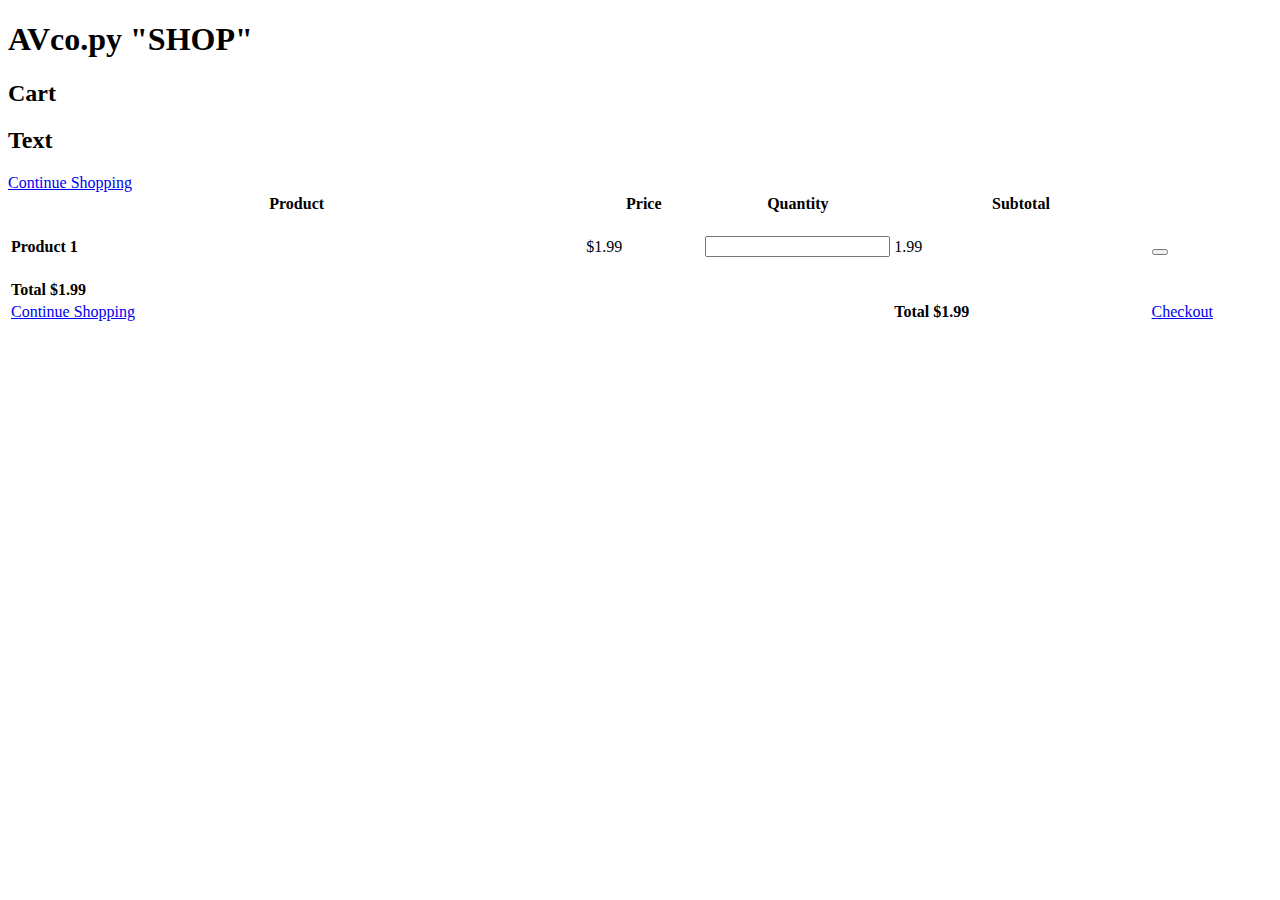
<file: src/main/resources/templates/cart.html>
<!doctype html>
<html lang="en" xmlns="http://www.w3.org/1999/xhtml" xmlns:th="http://www.thymeleaf.org">
<body>
<div th:replace="index :: head"></div>
<div class="jumbotron text-center" th:fragment="cart">
    <h1>AVco.py "SHOP"</h1>
</div>
<div class="container">
    <h2 th:if="${not lineItems.isEmpty()}" class="text-center">Cart</h2>
    <div id="empty-cart" class="text-center" th:if="${lineItems.isEmpty()}">
        <h2 class="text-center" th:text="${emptyCart}">Text</h2>
        <a class="btn btn-warning" href="/">
            <i class="fa fa-angle-left"></i>
            Continue Shopping
        </a>
    </div>
    <table id="cart" class="table table-hover table-condensed" th:if="${not lineItems.isEmpty()}">
        <thead>
        <tr>
            <th style="width:50%">Product</th>
            <th style="width:10%">Price</th>
            <th style="width:8%">Quantity</th>
            <th style="width:22%" class="text-center">Subtotal</th>
            <th style="width:10%"></th>
        </tr>
        </thead>
        <tbody>
        <tr th:each="item,iterStat : ${lineItems}" th:class="${iterStat.odd} ? 'line-item odd': 'line-item'" th:attr="id=${item.id}" >
            <td data-th="Product">
                <div class="row">
                    <div class="col-sm-10">
                        <h4 class="nomargin" th:text="${item.getProduct.getName}">Product 1</h4>
                    </div>
                </div>
            </td>
            <td data-th="Price" th:text="${#numbers.formatCurrency(item.getProduct.getDefaultPrice)}">$1.99</td>
            <td data-th="Quantity">
                <input min="0" th:attr="id=${item.getId}" type="number"
                       class="form-control text-center item-quantity"
                       name="quantity"
                       th:value="${item.quantity}">
            </td>
            <td data-th="Subtotal" id="subtotal"  th:attr="class='text-center ' + ${item.getId}"
                th:text="${#numbers.formatCurrency(item.quantity * item.getProduct.getDefaultPrice)}">1.99
            </td>
            <td class="actions text-center">
                <button class="btn btn-danger btn-sm button-sm removeButton" th:attr="data-id=${item.getId()}">
                    <i class="fa fa-trash-o"></i>
                </button>
            </td>
        </tr>
        </tbody>
        <tfoot>
        <tr class="visible-xs">
            <td class="text-center">
                <strong th:text="'Total ' + ${#numbers.formatCurrency(totalPrice)}">Total $1.99</strong>
            </td>
        </tr>
        <tr>
            <td>
                <a class="btn btn-warning" href="/">
                    <i class="fa fa-angle-left"></i>
                    Continue Shopping
                </a>
            </td>
            <td colspan="2" class="hidden-xs"></td>
            <td class="hidden-xs text-center">
                <strong id="total" th:text="'Total ' + ${#numbers.formatCurrency(totalPrice)}">Total $1.99</strong>
            </td>
            <td><a href="/checkout" class="btn btn-success btn-block">Checkout <i class="fa fa-angle-right"></i></a>
            </td>
        </tr>
        </tfoot>
    </table>
</div>
<div th:replace="footer :: copy"></div>
</body>
</html>
</file>
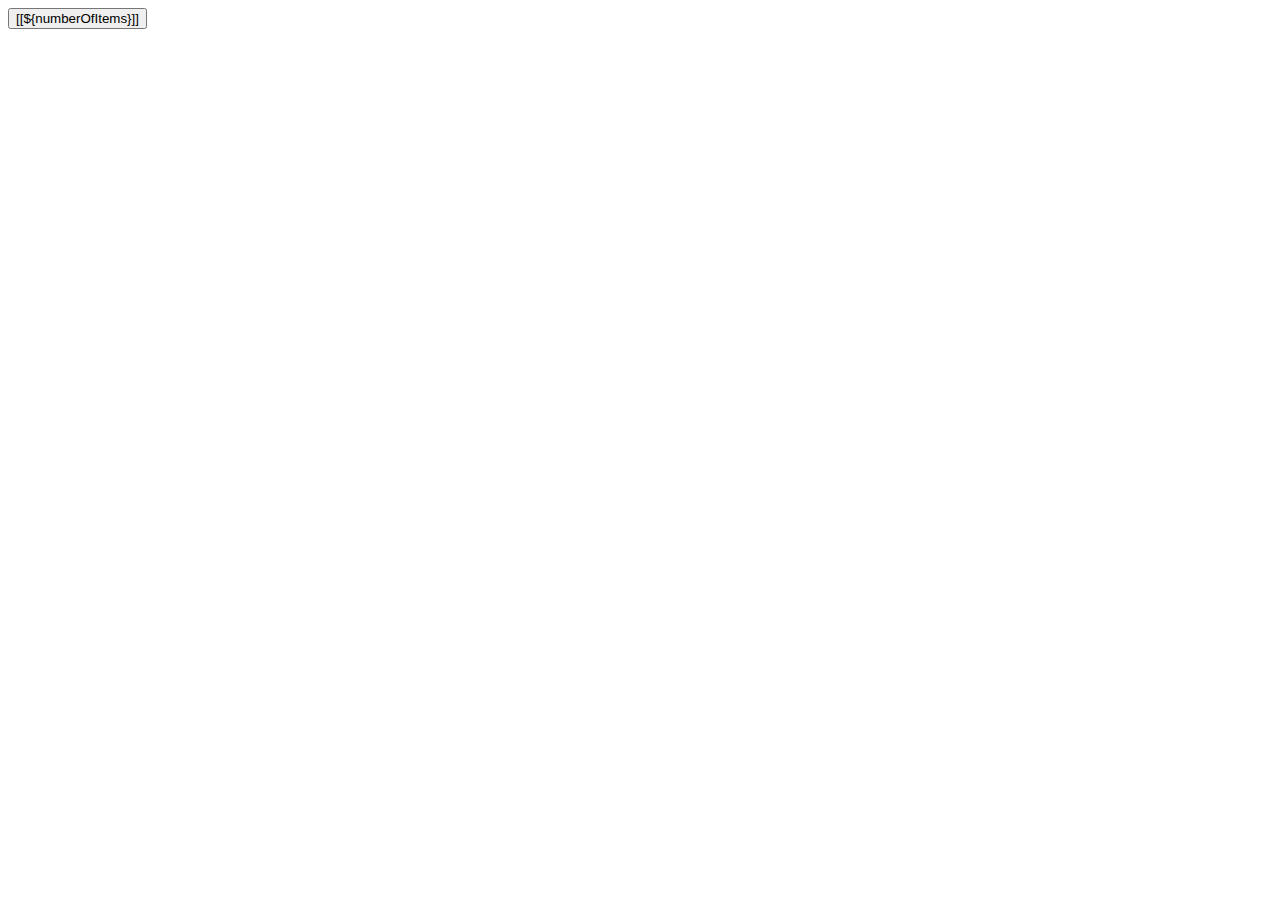
<file: src/main/resources/templates/cartButton.html>
<!doctype html>
<html lang="en" xmlns="http://www.w3.org/1999/xhtml" xmlns:th="http://www.thymeleaf.org">
<body>
    <a href="/review-cart" id="cartButton" th:fragment="cart">
        <button th:class="${numberOfItems} > 0 ? 'btn btn-danger' : 'btn btn-default'">
            <i class="fa fa-shopping-basket" aria-hidden="true"></i>
            [[${numberOfItems}]]
        </button>
    </a>
</body>
</html>
</file>
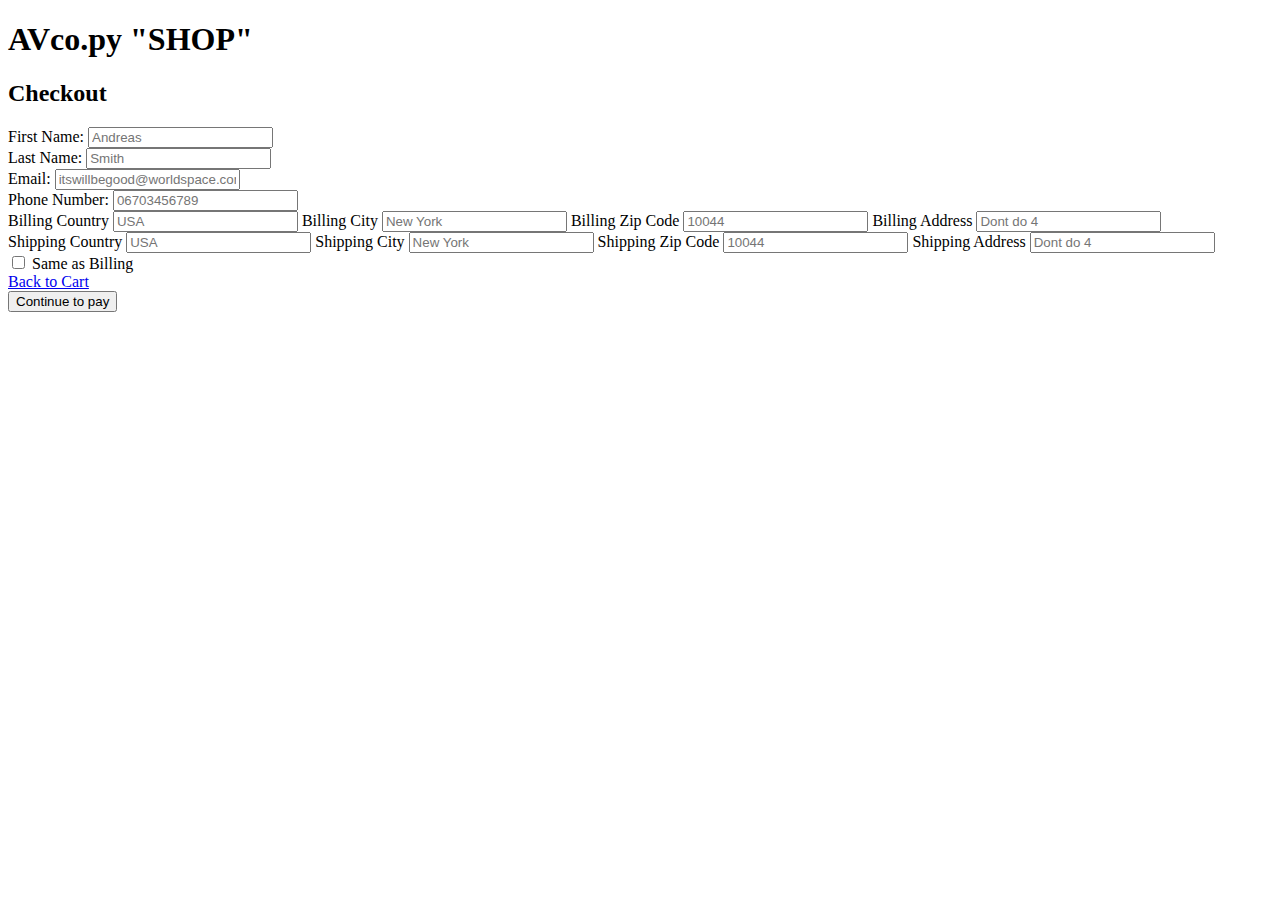
<file: src/main/resources/templates/checkout.html>
<!doctype html>
<html lang="en" xmlns="http://www.w3.org/1999/xhtml" xmlns:th="http://www.thymeleaf.org">
<div th:replace="index :: head"></div>
<body>
<div class="jumbotron text-center">
    <h1>AVco.py "SHOP"</h1>
</div>
<div class="container">
    <div class="text-center">
        <h2>
            Checkout
        </h2>
    </div>
    <form action="/payment" method="post">
        <div class="panel">

            <div class="row">
                <div class="col-md-6">
                    <label for="firstName">First Name: </label>
                    <input class="checkoutInput" name="firstName" id="firstName" type="text" placeholder="Andreas"
                           required>
                </div>
                <div class="col-md-6">
                    <label for="lastName">Last Name: </label>
                    <input class="checkoutInput" name="lastName" id="lastName" type="text" placeholder="Smith"
                           required>
                </div>
            </div>
            <div class="row">
                <div class="col-md-6">
                    <label for="email">Email: </label>
                    <input class="checkoutInput" name="email" id="email" type="email"
                           pattern="[a-z0-9._%+-]+@[a-z0-9.-]+\.[a-z]{2,4}$" placeholder="itswillbegood@worldspace.com"
                           required>
                </div>
                <div class="col-md-6">
                    <label for="phoneNumber">Phone Number: </label>
                    <input class="checkoutInput" name="phoneNumber" id="phoneNumber" type="text"
                           placeholder="06703456789" required>
                </div>

            </div>
            <div class="row">
                <div class="col-md-6">
                    <label for="billingCountry">Billing Country </label>
                    <input class="checkoutInput" name="billingCountry" id="billingCountry" type="text" placeholder="USA"
                           required>
                    <label for="billingCity">Billing City </label>
                    <input class="checkoutInput" name="billingCity" id="billingCity" type="text" placeholder="New York"
                           required>
                    <label for="billingZipCode">Billing Zip Code </label>
                    <input class="checkoutInput" name="billingZipCode" id="billingZipCode" type="text"
                           placeholder="10044" required>
                    <label for="billingAddress">Billing Address </label>
                    <input class="checkoutInput" name="billingAddress" id="billingAddress" type="text"
                           placeholder="Dont do 4" required>
                </div>
                <div class="col-md-6">
                    <label for="shippingCountry">Shipping Country </label>
                    <input class="checkoutInput" name="shippingCountry" id="shippingCountry" type="text"
                           placeholder="USA" required>
                    <label for="shippingCity">Shipping City </label>
                    <input class="checkoutInput" name="shippingCity" id="shippingCity" type="text"
                           placeholder="New York" required>
                    <label for="shippingZipCode">Shipping Zip Code </label>
                    <input class="checkoutInput" name="shippingZipCode" id="shippingZipCode" type="text"
                           placeholder="10044" required>
                    <label for="shippingAddress">Shipping Address</label>
                    <input class="checkoutInput" name="shippingAddress" id="shippingAddress" type="text"
                           placeholder="Dont do 4" required>
                    <input type="hidden" name="checkout" id="checkout" value="done">
                </div>
            </div>
            <div class="row">
                <div class="col-sm-6 col-sm-offset-6">
                    <input type="checkbox" id="checkbox">
                    Same as Billing
                </div>
            </div>
            <div class="row nav-buttons">
                <div class="button-sm col-sm-6 text-center-sm">
                    <a class="btn btn-warning" href="/review-cart">
                        <i class="fa fa-angle-left"></i>
                        Back to Cart
                    </a>
                </div>
                <div class="button-sm col-sm-6 text-right text-center-sm">
                    <button type="submit" class="btn btn-success">Continue to pay <i class="fa fa-angle-right"></i></button>
                </div>
            </div>
        </div>
    </form>
</div>

<div th:replace="footer :: copy"></div>
</body>
</html>
</file>
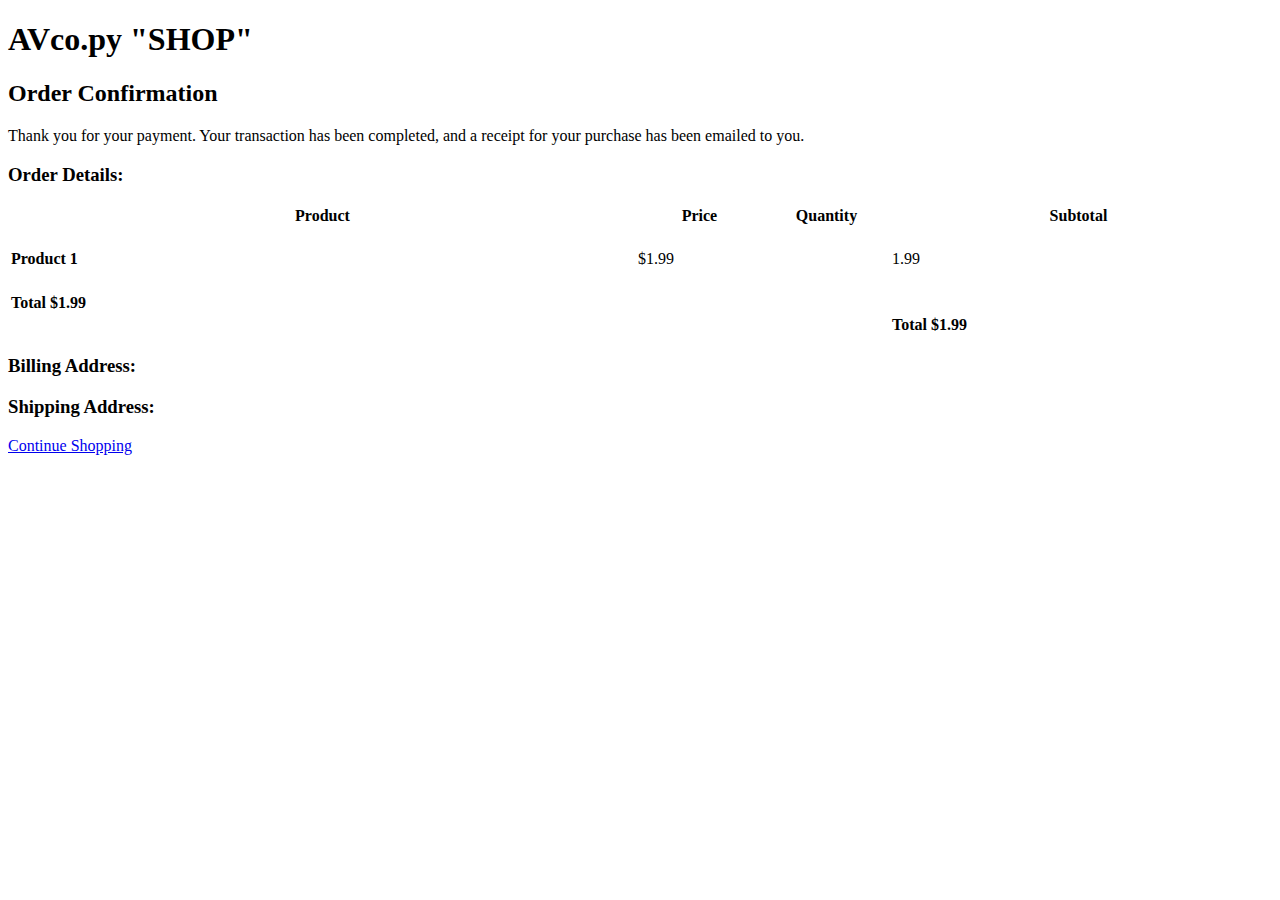
<file: src/main/resources/templates/confirmation.html>
<!doctype html>
<html lang="en" xmlns="http://www.w3.org/1999/xhtml" xmlns:th="http://www.thymeleaf.org">
<div th:replace="index :: head"></div>
<body>
    <div class="jumbotron text-center">
        <h1>AVco.py "SHOP"</h1>
    </div>
    <div class="container" id="payment-success">
        <h2 class="text-center">Order Confirmation</h2>
        <div class="text-left text-center-sm">
            <div>Thank you for your payment. Your transaction has been completed,
                and a receipt for your purchase has been emailed to you.
            </div>

            <h3>Order Details:</h3>

            <table id="cart" class="table table-hover table-condensed text-center" th:if="${not cart.isEmpty}">
                <thead>
                <tr>
                    <th style="width:50%">Product</th>
                    <th style="width:10%" class="text-center">Price</th>
                    <th style="width:10%" class="text-center">Quantity</th>
                    <th style="width:30%" class="text-center">Subtotal</th>
                </tr>
                </thead>
                <tbody>
                <tr th:each="item,iterStat : ${cart}">
                    <td data-th="Product:">
                        <div class="row">
                            <div class="col-sm-10 text-left text-center-sm">
                                <h4 class="nomargin" th:text="${item.getProduct.getName}">Product 1</h4>
                            </div>
                        </div>
                    </td>
                    <td data-th="Price:" class="text-center" th:text="${#numbers.formatCurrency(item.getProduct.getDefaultPrice)}">$1.99</td>
                    <td data-th="Quantity:" class="text-center" th:text="${item.quantity}"></td>
                    <td data-th="Subtotal:" id="subtotal" class="text-center"
                        th:text="${#numbers.formatCurrency(item.getLineItemsPrice)}">1.99</td>
                    <td></td>
                </tr>
                </tbody>
                <tfoot>
                <tr class="visible-xs">
                    <td class="text-center">
                        <strong th:text="'Total: ' + ${#numbers.formatCurrency(totalPrice)}">Total $1.99</strong>
                    </td>
                </tr>
                <tr>
                    <td></td>
                    <td colspan="2" class="hidden-xs"></td>
                    <td class="hidden-xs text-center">
                        <strong th:text="'Total ' + ${#numbers.formatCurrency(totalPrice)}">Total $1.99</strong>
                    </td>
                </tr>
                </tfoot>
            </table>

            <div class="row">
                <div class="col-sm-6 col-xs-12">
                    <h3>Billing Address:</h3>
                    <div th:text="${firstName} + ' '  + ${lastName}"></div>
                    <div th:text="${email}"></div>
                    <div th:text="${phoneNumber}"></div>
                    <p></p>
                    <div th:text="${billingCountry}"></div>
                    <div th:text="${billingCity} "></div>
                    <div th:text="${billingAddress}"></div>
                    <div th:text="${billingZipCode}"></div>
                </div>
                <div class="col-sm-6 col-xs-12">
                    <h3>Shipping Address:</h3>
                    <div th:text="${shippingCountry}"></div>
                    <div th:text="${shippingCity}"></div>
                    <div th:text="${shippingAddress}"></div>
                    <div th:text="${shippingZipCode}"></div>
                </div>
            </div>


        </div>

        <div class="row nav-buttons">
            <div class="button-sm text-left text-center-sm">
                <a href="/" class="btn btn-warning">
                    <i class="fa fa-angle-left"></i>
                    Continue Shopping
                </a>
            </div>
        </div>
    </div>

    <div th:replace="footer :: copy"></div>
</body>
</html>
</file>
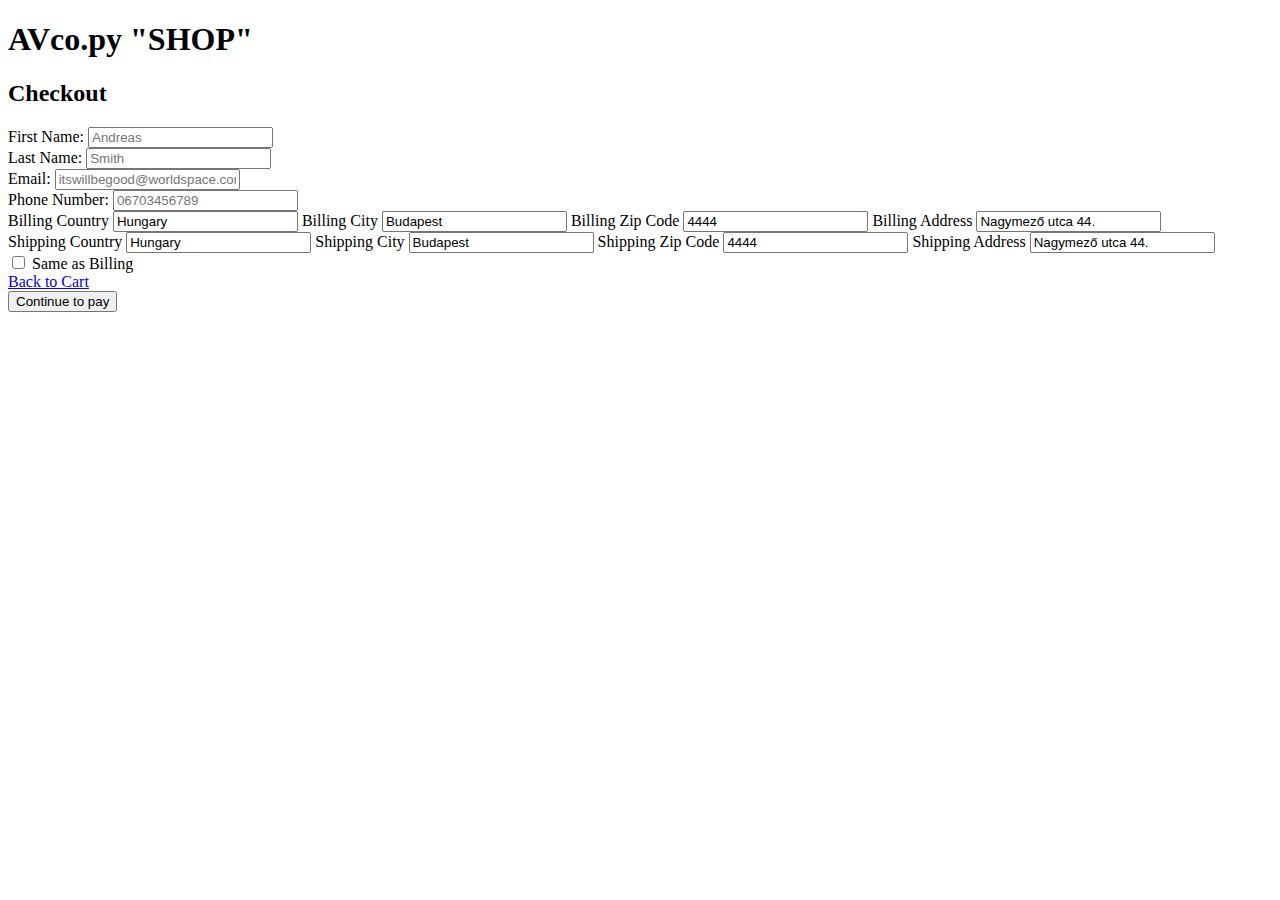
<file: src/main/resources/templates/editCheckout.html>
<!doctype html>
<html lang="en" xmlns="http://www.w3.org/1999/xhtml" xmlns:th="http://www.thymeleaf.org">
<div th:replace="index :: head"></div>
<body>
    <div class="jumbotron text-center">
        <h1>AVco.py "SHOP"</h1>
    </div>
    <div class="container">
        <div class="text-center">
            <h2>
                Checkout
            </h2>
        </div>
        <form action="/payment" method="post">
            <div class="panel">

                <div class="row">
                    <div class="col-md-6">
                        <label for="firstName">First Name: </label>
                        <input class="checkoutInput" name="firstName" id="firstName" type="text" placeholder="Andreas" th:value="${firstName}"
                               required>
                    </div>
                    <div class="col-md-6">
                        <label for="lastName">Last Name: </label>
                        <input class="checkoutInput" name="lastName" id="lastName" type="text" placeholder="Smith" th:value="${lastName}"
                               required>
                    </div>
                </div>
                <div class="row">
                    <div class="col-md-6">
                        <label for="email">Email: </label>
                        <input class="checkoutInput" name="email" id="email" type="email"
                               pattern="[a-z0-9._%+-]+@[a-z0-9.-]+\.[a-z]{2,4}$" th:value="${email}" placeholder="itswillbegood@worldspace.com"
                               required>
                    </div>
                    <div class="col-md-6">
                        <label for="phoneNumber">Phone Number: </label>
                        <input class="checkoutInput" name="phoneNumber" id="phoneNumber" type="text"
                               placeholder="06703456789" th:value="${phoneNumber}" required>
                    </div>
                </div>
                <div class="row">
                    <div class="col-sm-6">
                        <label for="billingCountry">Billing Country </label>
                        <input th:value="${billingCountry}" name="billingCountry" id="billingCountry" type="text" placeholder="USA" value="Hungary" required>
                        <label for="billingCity">Billing City </label>
                        <input th:value="${billingCity}" name="billingCity" id="billingCity" type="text" placeholder="New York" value="Budapest" required>
                        <label for="billingZipCode">Billing Zip Code </label>
                        <input th:value="${billingZipCode}" name="billingZipCode" id="billingZipCode" type="text" placeholder="10044" value="4444" required>
                        <label for="billingAddress">Billing Address </label>
                        <input th:value="${billingAddress}" name="billingAddress" id="billingAddress" type="text" placeholder="Dont do 4" value="Nagymező utca 44." required>
                    </div>
                    <div class="col-sm-6">
                        <label for="shippingCountry">Shipping Country </label>
                        <input th:value="${shippingCountry}" name="shippingCountry" id="shippingCountry" type="text" placeholder="USA" value="Hungary" required>
                        <label for="shippingCity">Shipping City </label>
                        <input th:value="${shippingCity}" name="shippingCity" id="shippingCity" type="text" placeholder="New York" value="Budapest" required>
                        <label for="shippingZipCode">Shipping Zip Code </label>
                        <input th:value="${shippingZipCode}" name="shippingZipCode" id="shippingZipCode" type="text" placeholder="10044" value="4444" required>
                        <label for="shippingAddress">Shipping Address</label>
                        <input th:value="${shippingAddress}" name="shippingAddress" id="shippingAddress" type="text" placeholder="Dont do 4" value="Nagymező utca 44." required>
                        <input type="hidden" name="checkout" id="checkout" value="done">
                    </div>
                </div>
                <div class="row">
                    <div class="col-sm-6 col-sm-offset-6">
                        <input type="checkbox" id="checkbox">
                        Same as Billing
                    </div>
                </div>
                <div class="row nav-buttons">
                    <div class="button-sm col-sm-6 text-center-sm">
                        <a class="btn btn-warning" href="/review-cart">
                            <i class="fa fa-angle-left"></i>
                            Back to Cart
                        </a>
                    </div>
                    <div class="button-sm col-sm-6 text-right text-center-sm">
                        <button type="submit" class="btn btn-success">Continue to pay  <i class="fa fa-angle-right"></i></button>
                    </div>
                </div>
            </div>
        </form>
    </div>
    <div th:replace="footer :: copy"></div>
</body>
</html>
</file>
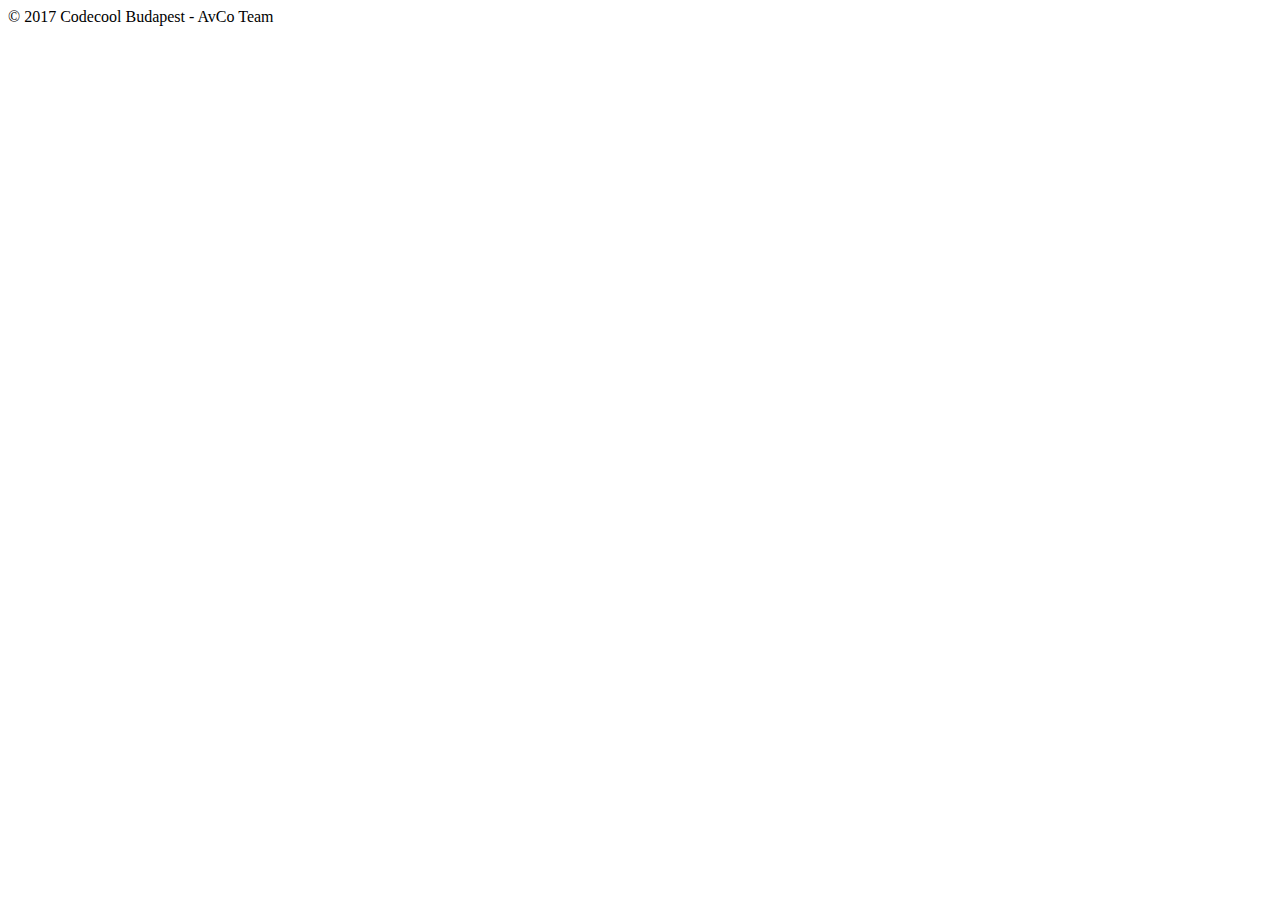
<file: src/main/resources/templates/footer.html>
<!doctype html>
<html lang="en" xmlns="http://www.w3.org/1999/xhtml" xmlns:th="http://www.thymeleaf.org">
<body>
    <div th:fragment="copy">
        <div class="footer panel panel-default text-center">
            <div class="panel-body">
                &copy; 2017 Codecool Budapest - AvCo Team
            </div>
        </div>
    </div>
</body>
</html>
</file>
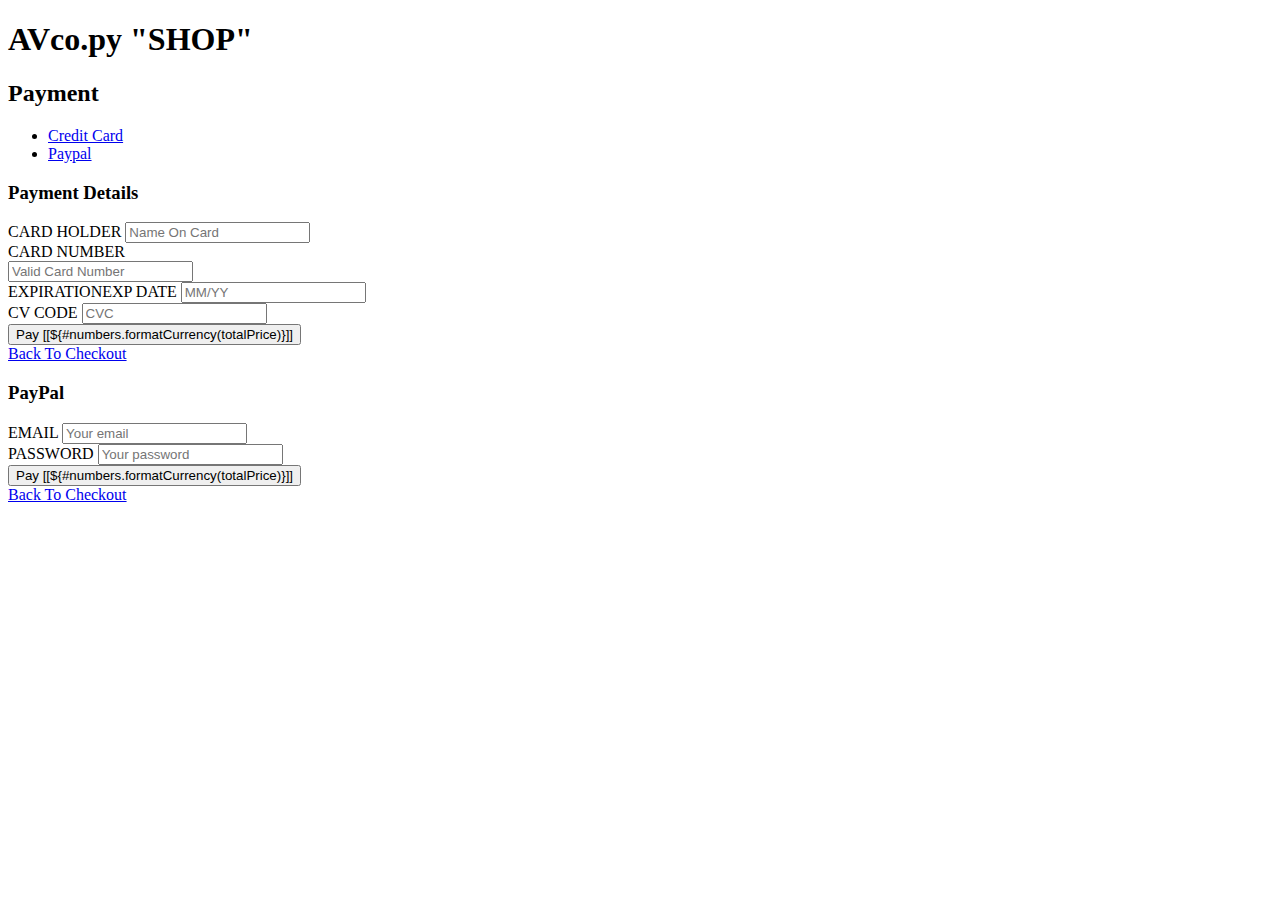
<file: src/main/resources/templates/payment.html>
<!doctype html>
<html lang="en" xmlns="http://www.w3.org/1999/xhtml" xmlns:th="http://www.thymeleaf.org">
<div th:replace="index :: head"></div>
<body>
    <div class="jumbotron text-center">
        <h1>AVco.py "SHOP"</h1>
    </div>
    <div class="container">
        <div class="row">
            <div class="col-xs-12 col-md-6 col-md-offset-3">
                <!-- CREDIT CARD FORM STARTS HERE -->
                <h2 class="text-center">Payment</h2>
                <div class="tabbable">
                    <ul id="tab" class="nav nav-tabs row text-center" data-tabs="tabs">
                        <li class="active col-xs-6"><a href="#credit-card" data-toggle="tab">Credit Card</a></li>
                        <li class="col-xs-6"><a href="#paypal" data-toggle="tab">Paypal</a></li>
                    </ul>
                </div>
                <div class="panel panel-default credit-card-box">
                    <div class="panel-heading display-table">
                        <div class="row display-tr">
                            <h3 class="panel-title display-tr">Payment Details</h3>
                        </div>
                    </div>
                    <div class="tab-content">
                        <div class="tab-pane active" id="credit-card">
                            <div class="panel-body credit-card">
                                <div class="card-logos">
                                    <i id="icon-visa" class="fa fa-cc-visa icon"></i>
                                    <i id="icon-mastercard" class="fa fa-cc-mastercard icon"></i>
                                    <i id="icon-amex" class="fa fa-cc-amex icon"></i>
                                    <i id="icon-discover" class="fa fa-cc-discover icon"></i>
                                </div>

                                <form role="form" id="payment-form" method="POST" action="/confirmation">
                                    <div class="row">
                                        <div class="col-xs-12">
                                            <div class="form-group">
                                                <label for="cardHolder">CARD HOLDER</label>
                                                <input class="form-control" id="cardHolder" placeholder="Name On Card" required>
                                            </div>
                                        </div>
                                    </div>
                                    <div class="row">
                                        <div class="col-xs-12">
                                            <div class="form-group">
                                                <label for="cardNumber">CARD NUMBER</label>
                                                <div class="input-group">
                                                    <input class="form-control" id="cardNumber" placeholder="Valid Card Number" maxlength="19" required>
                                                    <span class="input-group-addon"><i class="fa fa-credit-card credit-card-logo"></i></span>
                                                </div>
                                            </div>
                                        </div>
                                    </div>
                                    <div class="row">
                                        <div class="col-xs-7 col-md-7">
                                            <div class="form-group">
                                                <label for="cardExpiry"><span class="hidden-xs">EXPIRATION</span><span class="visible-xs-inline">EXP</span> DATE</label>
                                                <input class="form-control" id="cardExpiry" placeholder="MM/YY" required>
                                            </div>
                                        </div>
                                        <div class="col-xs-5 col-md-5 pull-right">
                                            <div class="form-group">
                                                <label for="cardCVC">CV CODE</label>
                                                <input class="form-control" id="cardCVC" type="text" pattern="[0-9]+" maxlength="3" placeholder="CVC" required>
                                            </div>
                                        </div>
                                    </div>
                                    <div class="row">
                                        <div class="col-xs-12">
                                            <button class="pay-button btn btn-success btn-lg btn-block" type="submit">
                                                Pay [[${#numbers.formatCurrency(totalPrice)}]]
                                            </button>
                                        </div>
                                    </div>
                                    <div class="row nav-buttons">
                                        <div class="col-xs-12">
                                            <a class="btn btn-default btn-block" href="/checkout">
                                                <i class="fa fa-angle-left"></i>
                                                Back To Checkout
                                            </a>
                                        </div>
                                    </div>
                                    <div class="row" style="display:none;">
                                        <div class="col-xs-12">
                                            <p class="payment-errors"></p>
                                        </div>
                                    </div>
                                </form>
                            </div>

                        </div>
                        <div class="tab-pane" id="paypal">
                            <div class="panel-body paypal">
                                <h3><i class="fa fa-paypal" aria-hidden="true"></i>
                                    PayPal</h3>
                                <form role="form" id="payment-form-paypal" method="POST" action="/confirmation">
                                    <div class="row">
                                        <div class="col-xs-12">
                                            <div class="form-group">
                                                <label for="email">EMAIL</label>
                                                <input class="form-control" id="email" type="email" pattern="[a-z0-9._%+-]+@[a-z0-9.-]+\.[a-z]{2,4}$" placeholder="Your email" required>
                                            </div>
                                        </div>
                                    </div>
                                    <div class="row">
                                        <div class="col-xs-12">
                                            <div class="form-group">
                                                <label for="password">PASSWORD</label>
                                                <input type="password" class="form-control" id="password" placeholder="Your password" required>
                                            </div>
                                        </div>
                                    </div>
                                    <div class="row">
                                        <div class="col-xs-12">
                                            <button class="pay-button btn btn-success btn-lg btn-block" type="submit">
                                                Pay [[${#numbers.formatCurrency(totalPrice)}]]
                                            </button>
                                        </div>
                                    </div>
                                    <div class="row nav-buttons">
                                        <div class="col-xs-12">
                                            <a class="btn btn-default btn-block" href="/checkout">
                                                <i class="fa fa-angle-left"></i>
                                                Back To Checkout
                                            </a>
                                        </div>
                                    </div>
                                    <div class="row" style="display:none;">
                                        <div class="col-xs-12">
                                            <p class="payment-errors"></p>
                                        </div>
                                    </div>
                                </form>
                            </div>
                        </div>
                    </div>

                </div>
                <!-- CREDIT CARD FORM ENDS HERE -->
            </div>
        </div>
    </div>

    <div th:replace="footer :: copy"></div>
</body>
</html>
</file>
